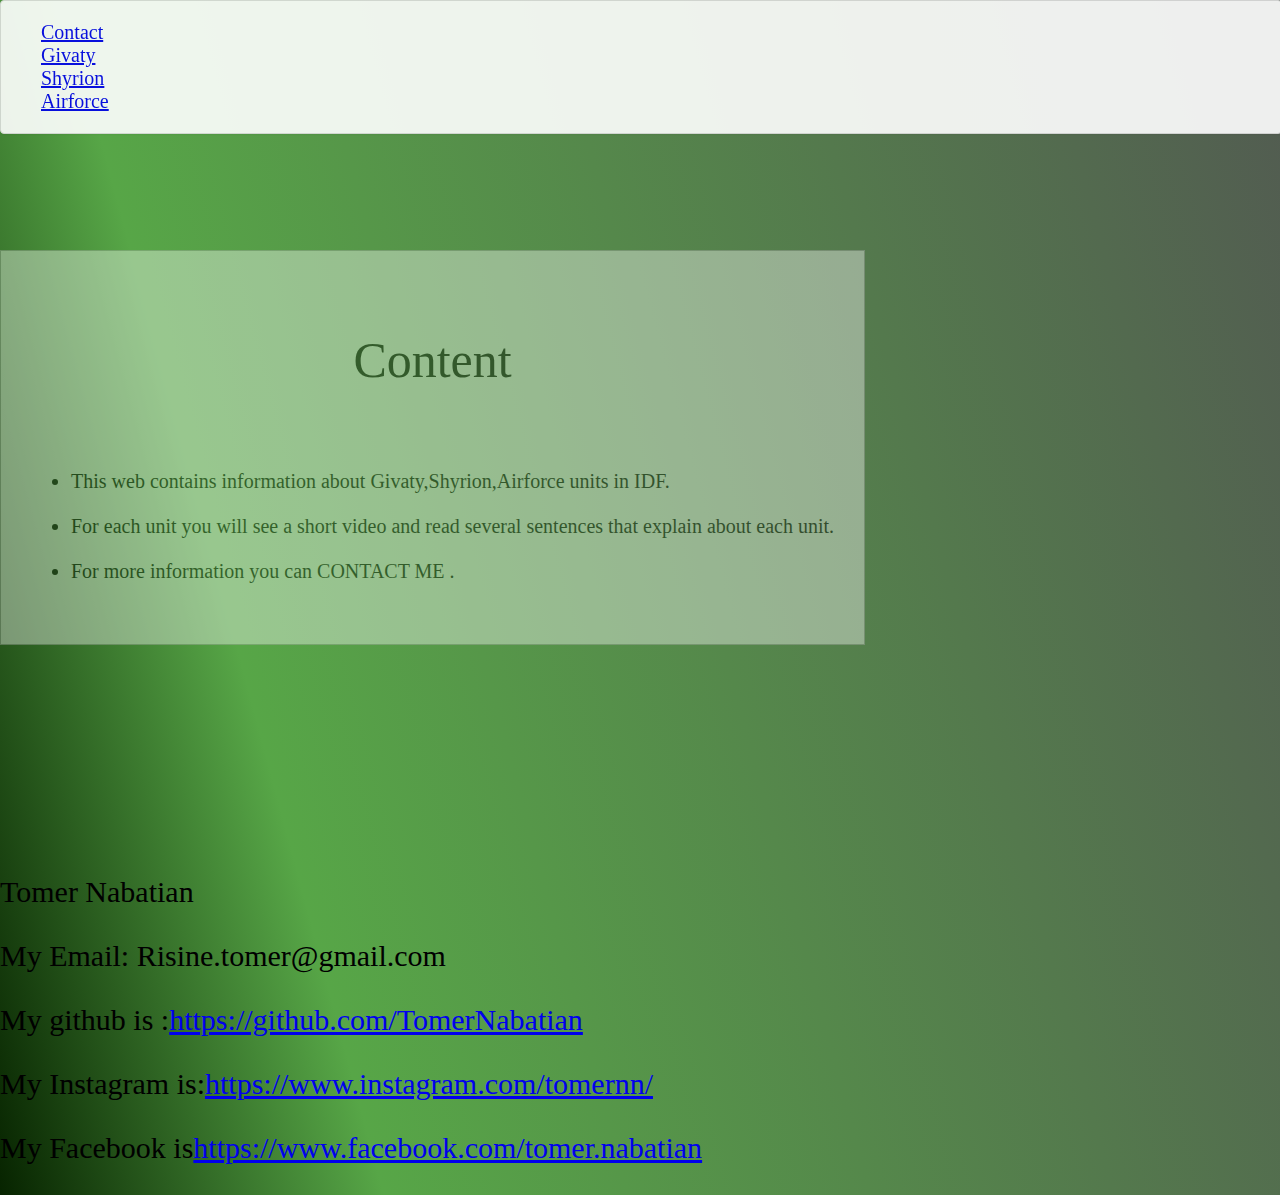
<file: index.html>
<!DOCTYPE html>
<html lang="en">
<head>
    <meta charset="UTF-8">
    <meta name="viewport" content="width=device-width, initial-scale=1.0">
    <title>IDFWikipage</title>
    <link rel="stylesheet" href="style.css">
</head>
<body>
    <nav class="navbar">
        <ul id="list">
            
            <li><a href=#Author>Contact</a></li>
            <li><a href="Givaty.html">Givaty</a></li>
            <li><a href="Shiryon.html">Shyrion</a></li>
            <li><a href="Airforce.html">Airforce</a>

            </li>
          </ul>
        
    </nav>
    <div id="tableofcontents">
        <p id="tablehead">Content</p>
        <ul id="contentlist">
            <li>This web contains information about Givaty,Shyrion,Airforce units in IDF.</li>
            <li> For each unit you will see a short video and read several sentences that explain about each unit. </li>
            <li>For more information you can CONTACT ME . </li>
            
        </ul>
    </div>
    <div id="Author">Tomer Nabatian 
    <p id="email">My Email: Risine.tomer@gmail.com</p>
    <p id="github">My github is :<a href="https://github.com/TomerNabatian"target="_blank">https://github.com/TomerNabatian</a></p>    
    <p id="Instagram">My Instagram is:<a href="https://www.instagram.com/tomernn/"target="_blank">https://www.instagram.com/tomernn/</a></p>
    <p id="Facebook"> My Facebook is<a href="https://www.facebook.com/tomer.nabatian"target="_blank">https://www.facebook.com/tomer.nabatian</a></p>
</div>

</body>
</html>
</file>
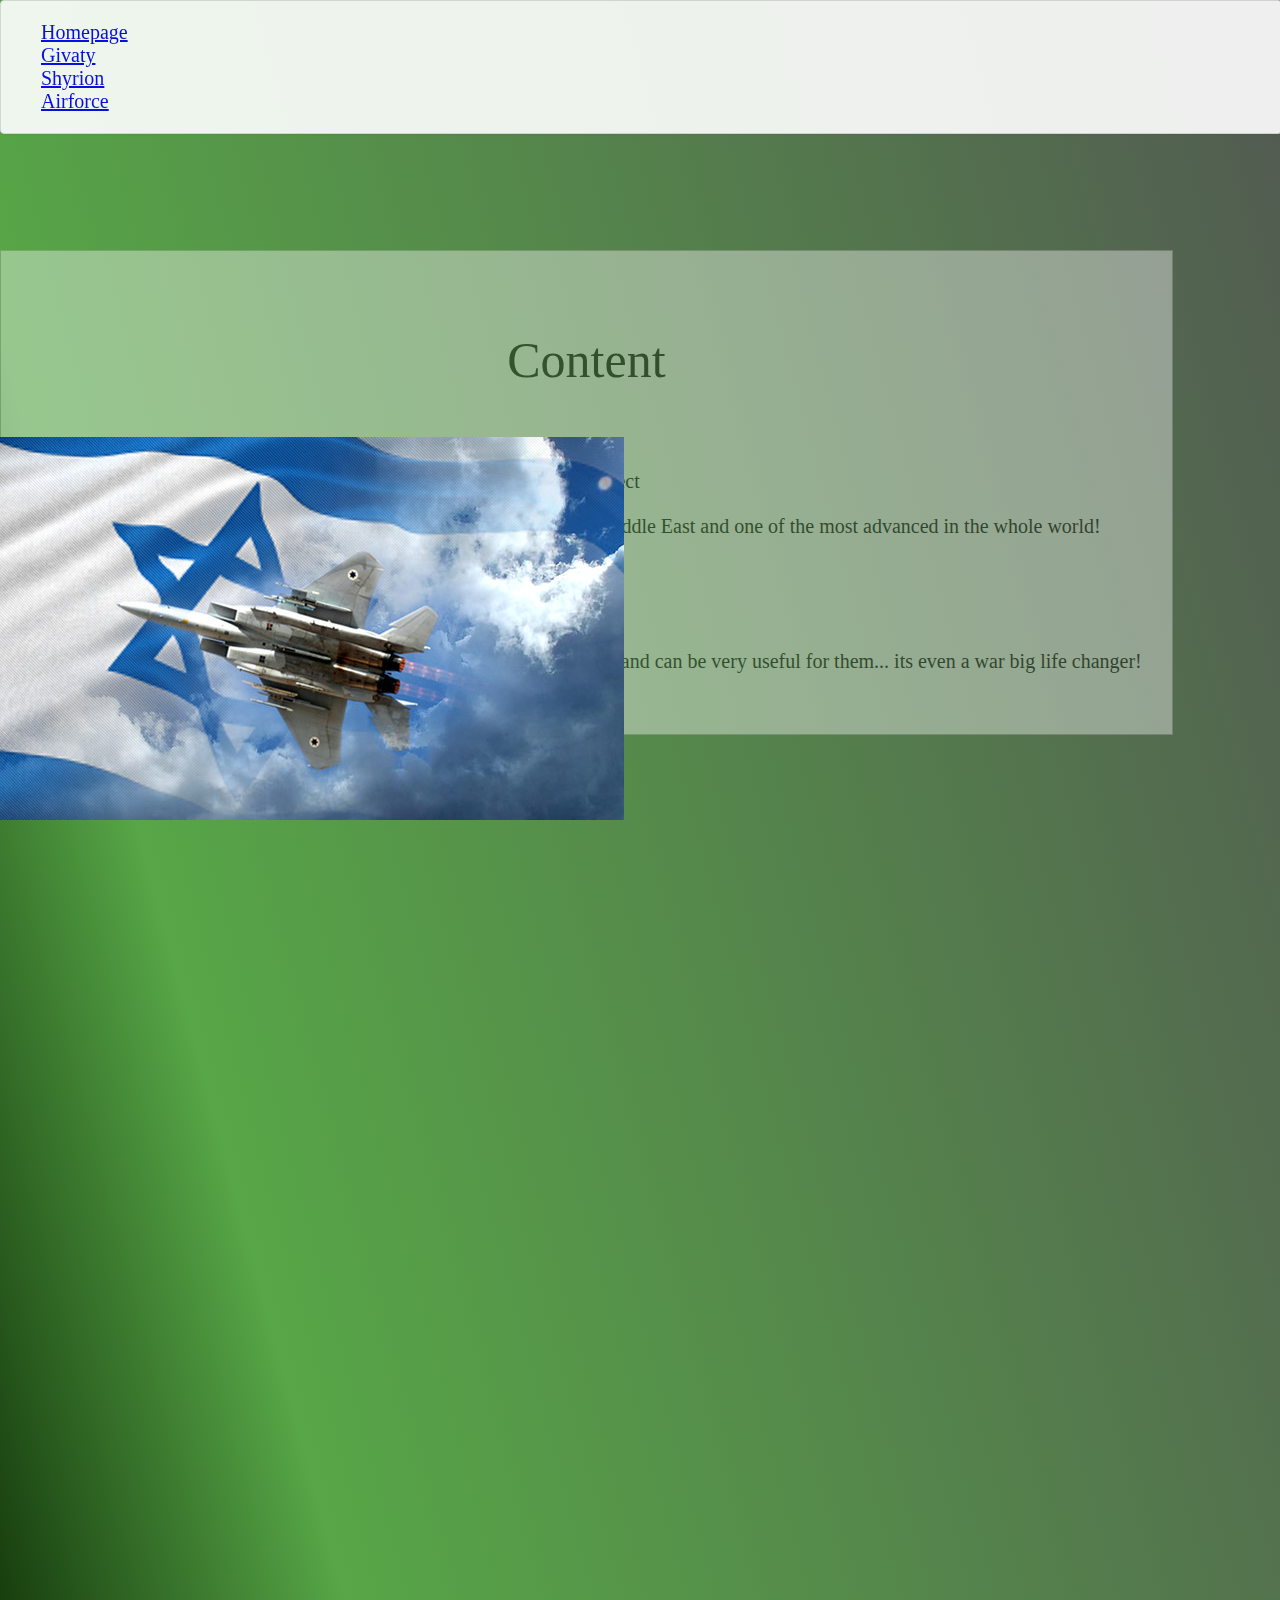
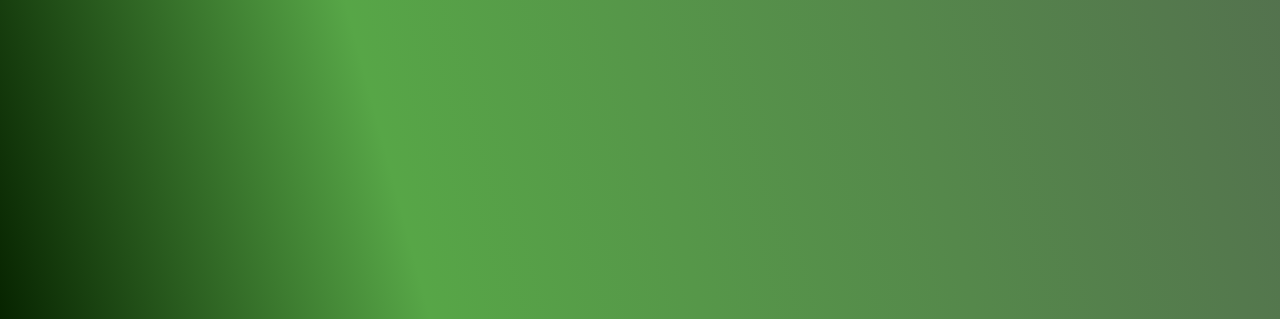
<file: Airforce.html>
<!DOCTYPE html>
<html lang="en">
<head>
    <meta charset="UTF-8">
    <meta name="viewport" content="width=device-width, initial-scale=1.0">
    <title>Airforce</title>
    <link rel="stylesheet" href="style.css">
</head>
<body>
    <nav class="navbar">
        <ul id="list">
            
            <li><a href="index.html">Homepage</a></li>
            <li><a href="Givaty.html">Givaty</a></li>
            <li><a href="Shiryon.html">Shyrion</a></li>
            <li><a href="Airforce.html">Airforce</a>

            </li>
          </ul>
        
    </nav>

    <div id="tableofcontents">
        <p id="tablehead">Content</p>
        <ul id="contentlist">
            <li>The IDF Air Force is the israeli most strong component in every aspect  </li>
            <li>The IDF Airforce is considered as the most strong air force in the Middle East and one of the most advanced in the whole world!
            </li>
            <li>The IDF Airforce specialize in and outside of israel borders</li>
            <li>The IDF Air Force participated in every one of Israel wars!</li>
            <li>The Air Force is working in co-operation with all of israel infantries and can be very useful for them... its even a war big life changer! </li>
            

    
        </ul>
    </div>
    <div id="IAFIMAGE">
        <img id="Airforcepic" src="Airforce.png"alt="Airforce plane picture">
        <iframe class="iframe" id="IAFRAME" src="https://www.idf.il/%D7%90%D7%AA%D7%A8%D7%99%D7%9D/%D7%96%D7%A8%D7%95%D7%A2-%D7%94%D7%90%D7%95%D7%95%D7%99%D7%A8-%D7%95%D7%94%D7%97%D7%9C%D7%9C/"></iframe>
       
    </div>
    <div>
        <iframe width="560" height="315" src="https://www.youtube.com/embed/46iJRmVS3iw" frameborder="0" allow="accelerometer; autoplay; clipboard-write; encrypted-media; gyroscope; picture-in-picture" 
    </div>
    

</body>
</html>
</file>
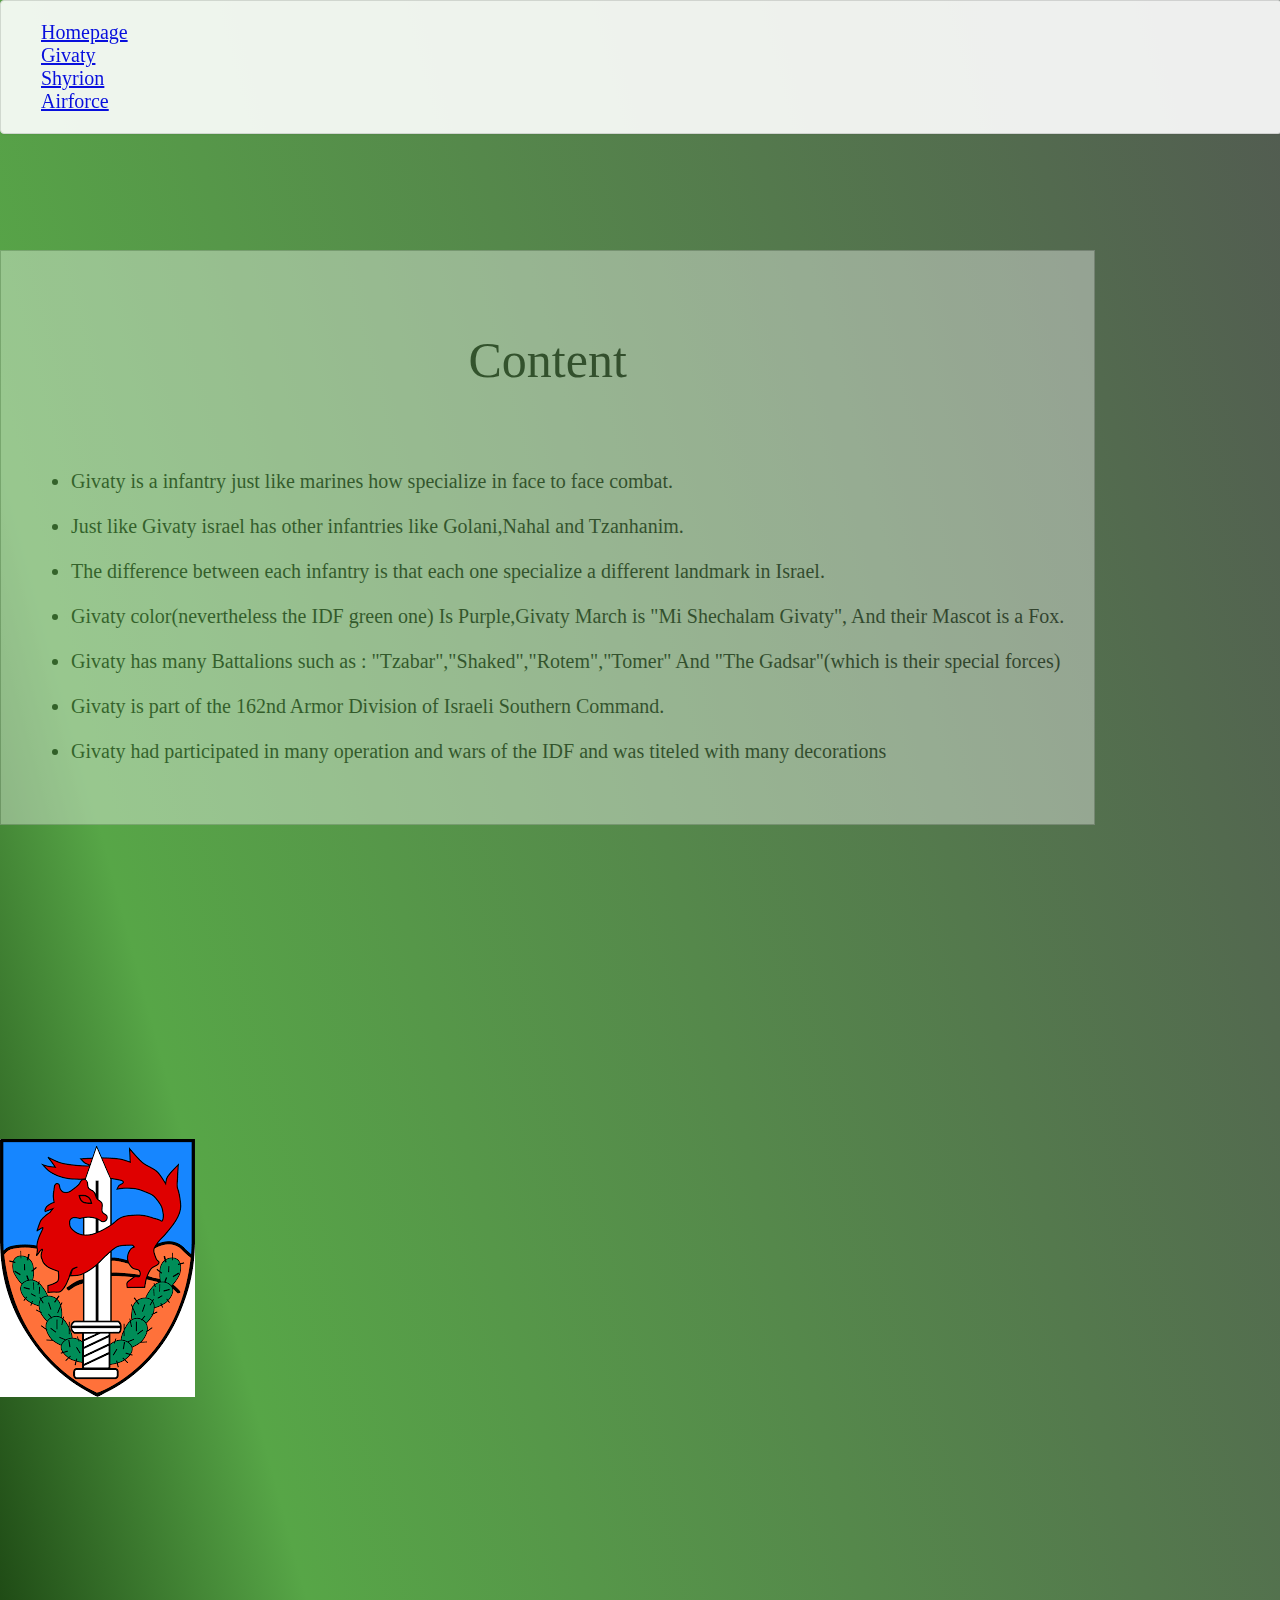
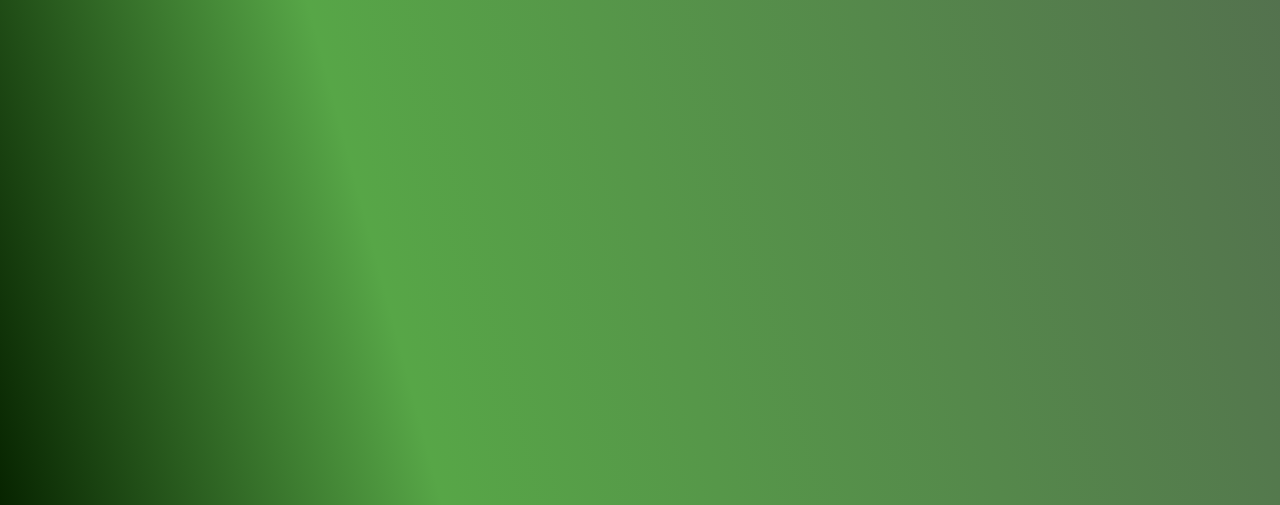
<file: Givaty.html>
<!DOCTYPE html>
<html lang="en">
<head>
    <meta charset="UTF-8">
    <meta name="viewport" content="width=device-width, initial-scale=1.0">
    <title>Givaty</title>
    <link rel="stylesheet" href="style.css">
</head>
<body>
    <nav class="navbar">
        <ul id="list">
            
            <li><a href="index.html">Homepage</a></li>
            <li><a href="Givaty.html">Givaty</a></li>
            <li><a href="Shiryon.html">Shyrion</a></li>
            <li><a href="Airforce.html">Airforce</a>

            </li>
          </ul>
        
    </nav>

    <div id="tableofcontents">
        <p id="tablehead">Content</p>
        <ul id="contentlist">
            <li>Givaty is a infantry just like marines how specialize in face to face combat.</li>
            <li>Just like Givaty israel has other infantries like Golani,Nahal and Tzanhanim.</li>
            <li>The difference between each infantry is that each one specialize a different landmark in Israel. </li>
            <li>Givaty color(nevertheless the IDF green one) Is Purple,Givaty March is "Mi Shechalam Givaty", And their Mascot is a Fox.</li> 
            <li>Givaty has many Battalions such as :
                "Tzabar","Shaked","Rotem","Tomer" And "The Gadsar"(which is their special forces) </li> 
            <li>Givaty is part of the 162nd Armor Division of Israeli Southern Command.</li>            
            <li>Givaty had participated in many operation and wars of the IDF and was titeled with many decorations</li> 
            

        </ul>
    </div>
    <iframe class="iframe" src="https://www.givati.org.il/" frameborder="0"></iframe>
    <div id="GivatyPicture">
        <img src="Givaty.png" alt="GivatyPicture">
    </div>
    <div class="GivatyVideo">
        <iframe width="740" height="500" src="https://www.youtube.com/embed/Ld0C7R_74Jw" frameborder="0" allow="accelerometer; autoplay; clipboard-write; encrypted-media; gyroscope; picture-in-picture" allowfullscreen></iframe>
    </div>
    
</body>
</html>
</file>
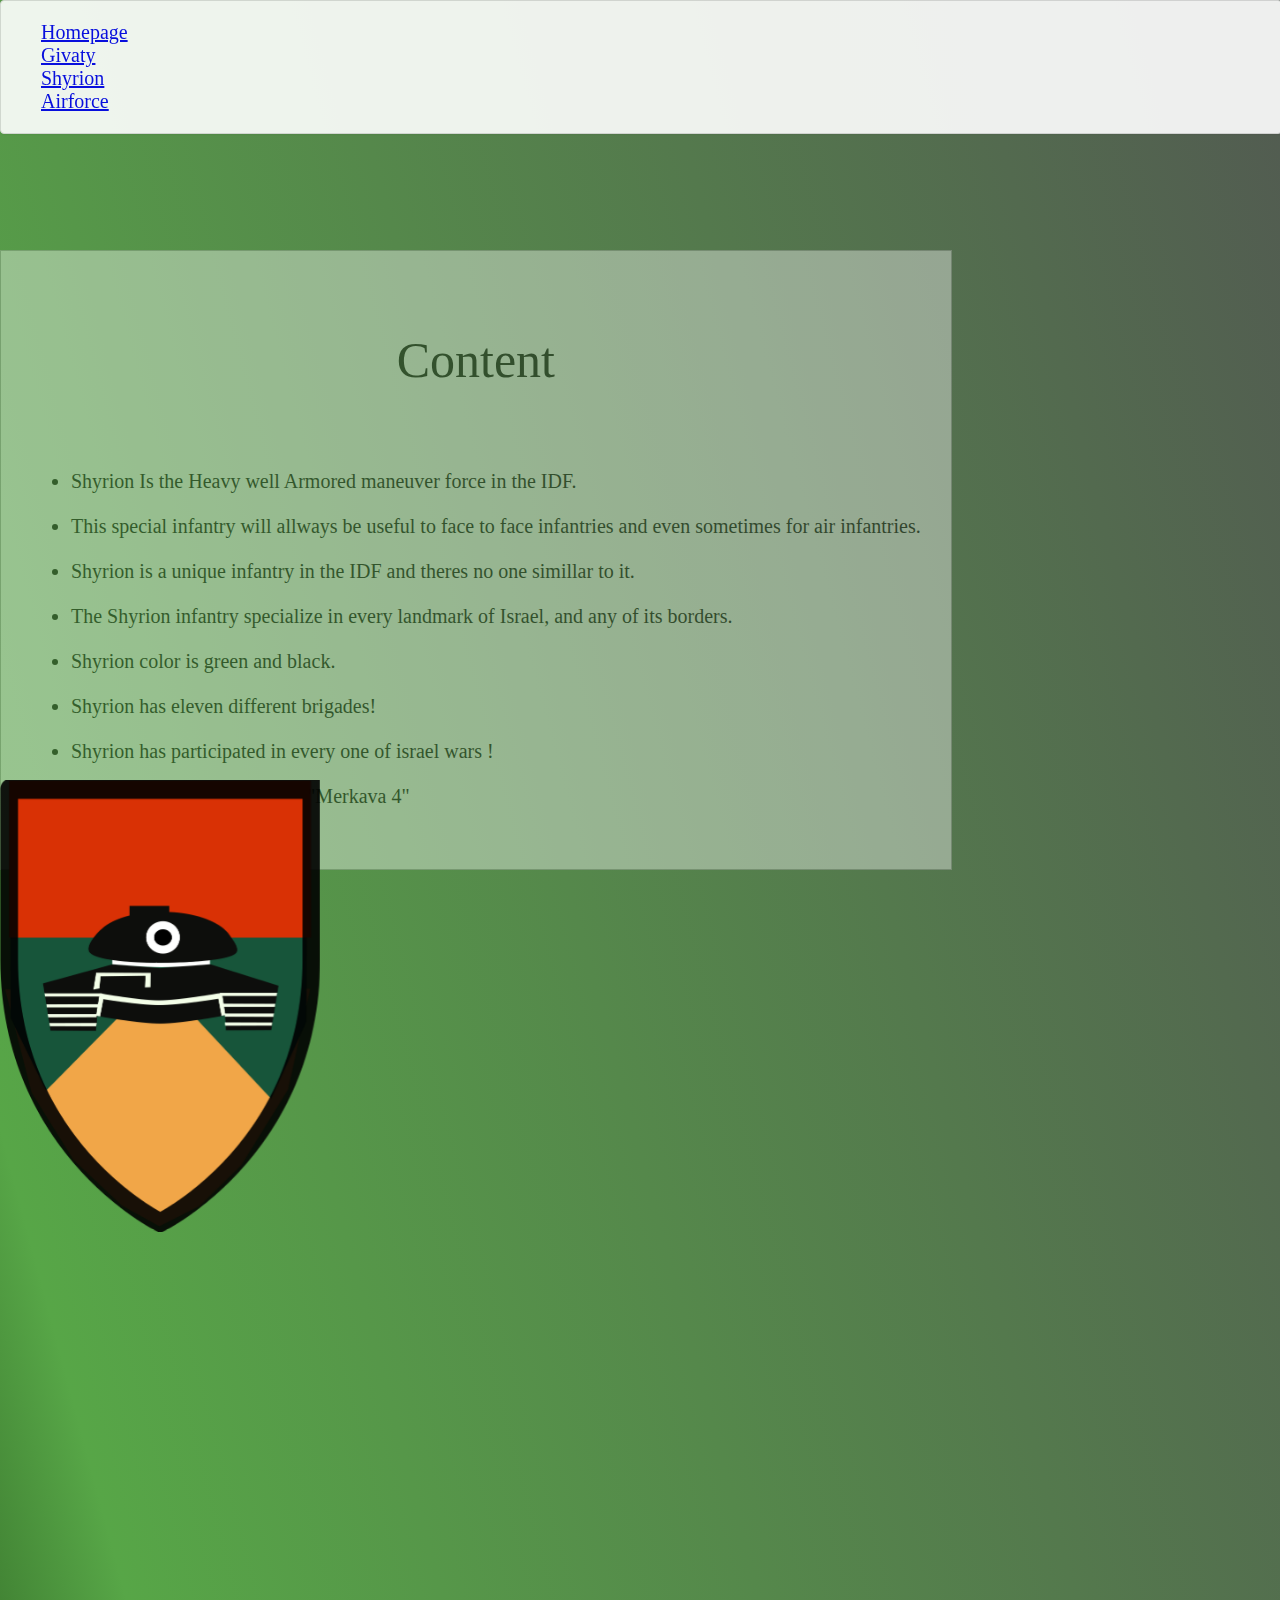
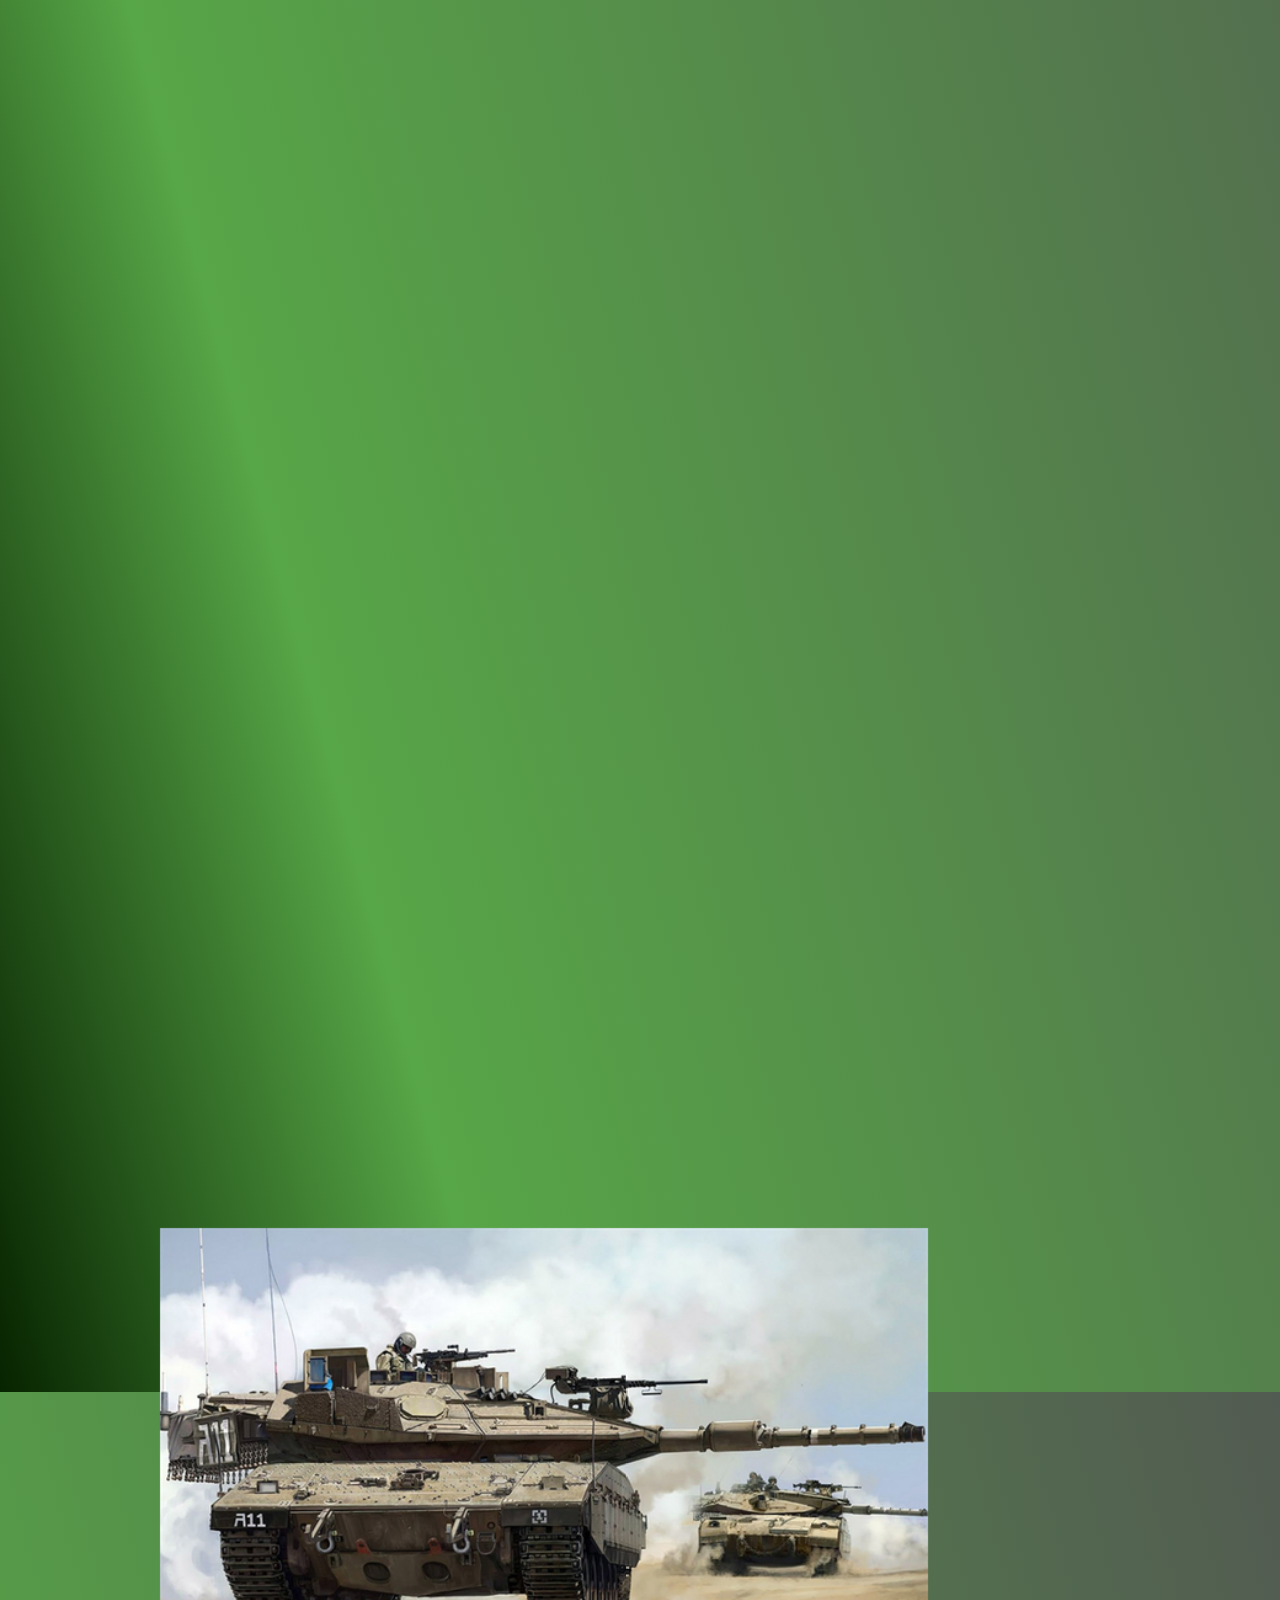
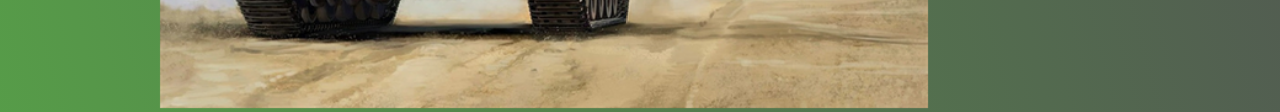
<file: Shiryon.html>
<!DOCTYPE html>
<html lang="en">
<head>
    <meta charset="UTF-8">
    <meta name="viewport" content="width=device-width, initial-scale=1.0">
    <title>Shiryon</title>
    <link rel="stylesheet" href="style.css">
</head>
<body>
    <nav class="navbar">
        <ul id="list">
            
            <li><a href="index.html">Homepage</a></li>
            <li><a href="Givaty.html">Givaty</a></li>
            <li><a href="Shiryon.html">Shyrion</a></li>
            <li><a href="Airforce.html">Airforce</a>

            </li>
          </ul>
        
    </nav>
    <div id="tableofcontents">
        <p id="tablehead">Content</p>
        <ul id="contentlist">
            <li>Shyrion Is the Heavy well Armored maneuver force in the IDF.</li>
            <li>This special infantry will allways be useful to face to face infantries and even sometimes for air infantries.</li>
            <li> Shyrion is a unique infantry in the IDF and theres no one simillar to it.</li>
            <li>The Shyrion infantry specialize in every landmark of Israel, and any of its borders.
            </li>
            <li>Shyrion color is green and black.</li>
            <li>Shyrion has eleven different brigades!</li>
            <li> Shyrion has participated in every one of israel wars !</li>
            <li>Shyrion Primary Tank is The "Merkava 4"</li>
        </ul>
    </div>
    <div class="Shyrion">
        <img id="Shyrionpng" src="Shyrion.png"alt="Shyrion Tag Picture">
        <iframe class="iframe" id="Shyrioniframe" src="https://www.idf.il/%D7%90%D7%AA%D7%A8%D7%99%D7%9D/%D7%97%D7%99%D7%9C-%D7%94%D7%A9%D7%A8%D7%99%D7%95%D7%9F/%D7%A9%D7%A8%D7%99%D7%95%D7%9F-%D7%9E%D7%96%D7%99/%D7%94%D7%9B%D7%99%D7%A8%D7%95-%D7%90%D7%AA-%D7%97%D7%99%D7%9C-%D7%A9%D7%A8%D7%99%D7%95%D7%9F/ frameborder="0></iframe>
    </div>
    <div id="Shyrionvideo">
        <iframe width="1000" height="700" src="https://www.youtube.com/embed/iFuiF23onLc" frameborder="0" allow="accelerometer; autoplay; clipboard-write; encrypted-media; gyroscope; picture-in-picture" allowfullscreen></iframe><img id=merkava4 src="merkava4.png"alt="Merkava-4 Picture">
    </div>
    
</body>
</html>
</file>
<file: style.css>
body {
  background: rgb(7, 36, 0);
  background: linear-gradient(
    75deg,
    rgba(7, 36, 0, 1) 0%,
    rgba(87, 166, 71, 1) 24%,
    rgba(82, 91, 81, 1) 100%
  );

  margin: 0px;
  padding: 0px;
}
.navbar {
  position: fixed;
  background-color: #fff;
  border: 1px solid #dedede;
  border-radius: 4px;
  box-shadow: 0 2px 2px -1px rgba(0, 0, 0, 0.055);
  color: #888;
  display: block;
  overflow: hidden;
  width: 100%;
  margin: 0px;
  padding: 0px;
  opacity: 0.9;
}
#list {
  list-style-type: none;
  list-style: none;
  font-size: 20px;
}
#tableofcontents {
  background: #f9f9f9 0 0;
  border: 1px solid #aaa;
  display: table;
  font-size: 95%;

  padding: 30px;
  width: auto;
  opacity: 0.4;
  position: relative;
  top: 250px;
}
#tablehead {
  font-size: 50px;
  text-align: center;
}
#contentlist {
  font-size: 20px;
  padding-top: 20px;
  line-height: 45px;
}
#Author {
  margin-top: 16em;
  font-size: 30px;
}
.iframe {
  width: 90em;
  height: 40em;
  margin: 10px;
  padding: 30px;
  position: relative;
  left: 20em;
  top: 15em;
  border-color: transparent;
}
.GivatyVideo {
  padding: 10px;
  margin: 10px;
  position: initial;
  top: 10em;
}
#GivatyPicture {
  position: relative;
  bottom: 10em;
}
#Shyrionpng {
  position: relative;
  top: 10em;
  width: 20em;
}
#Shyrionvideo {
  position: relative;
  top: 20em;
}
#merkava4 {
  position: relative;
  left: 10em;
  height: 30em;
}
#Airforcepic {
  position: relative;
  top: -3em;
}
#IAFRAME {
  position: relative;
  top: 13em;
  left: 5em;
  width: 1150px;
}
</file>
